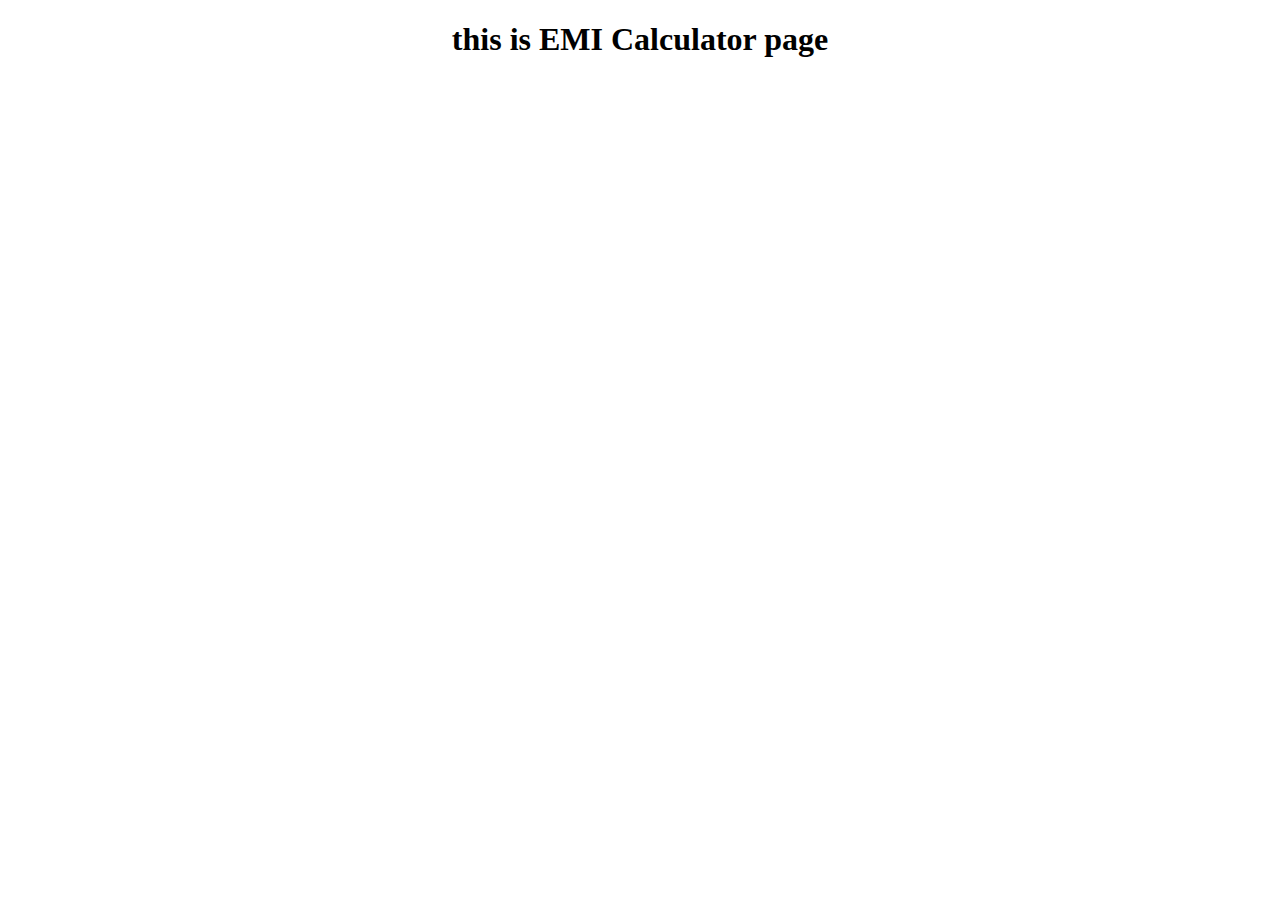
<file: templates/personal_loan_emi_calculator.html>
<!DOCTYPE html>
<html lang="en">
<head>
    <meta charset="UTF-8">
    <meta http-equiv="X-UA-Compatible" content="IE=edge">
    <meta name="viewport" content="width=, initial-scale=1.0">
    <title>Document</title>
</head>
<body>
    <center><h1>this is EMI Calculator page</h1></center>
</body>
</html>
</file>
